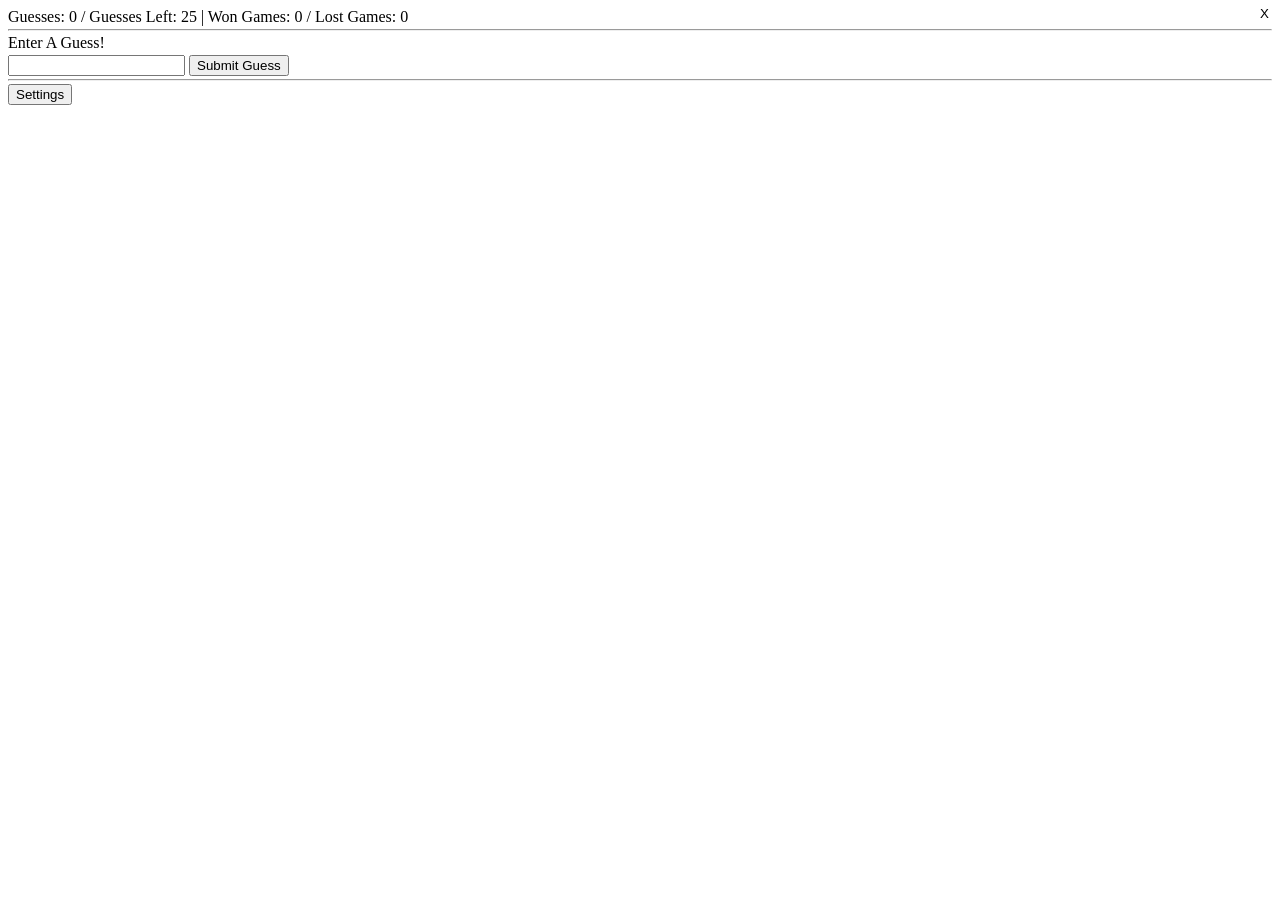
<file: guess_the_number/guess_the_number.html>
<!DOCTYPE html>
<html lang="en">
<head>
    <meta charset="UTF-8">
    <meta name="viewport" content="width=device-width, initial-scale=1.0">
    <link rel="stylesheet" href="../global/global_styles.css">
    <link rel="stylesheet" href="guess_the_number_style.css">
    
    <title>Guess The Number</title>
</head>
<body>
    <div class="top_bar">
        <span>Guesses: </span><span id="guesses_display_guess_the_number">0</span><span> / </span><span>Guesses Left: </span><span id="guesses_left_display_guess_the_number">25</span><span> | </span><span>Won Games: </span><span id="won_games_display_guess_the_number">0</span> / <span>Lost Games: </span><span id="lost_games_display_guess_the_number">0</span>

        <hr>

    </div>
    <div class="top_left">
        <button>X</button>
    </div>
    <div class="game_area">
        <p id="higher_or_lower_than_display_guess_the_number">Enter A Guess!</p>
        <input type="text" id="input_display">
        <button id="submit_guess_guess_the_number">Submit Guess</button>
    </div>

    <hr>

    <div class="bottom_buttons">
        <button id="settings_guess_the_number">Settings</button>
    </div>
    <div id="settings_area_guess_the_number" class="settings_area_guess_the_number" hidden>
        <h3>Game Settings</h3>

        <button>Erase Game Data</button>
        
        <br><hr>

        <button id="close_settings_guess_the_number" hidden>Close Settings</button>
        <button id="save_settings_guess_the_number">Close Settings</button>
    </div>


</body>
    <script src="../global/global_script.js"></script>
    <script src="guess_the_number_script.js"></script>
</html>
</file>
<file: global/global_styles.css>
/*Variables*/

    :root {
         --disabled_background-color: #e0e0e0; 
         --disabled_color: #a0a0a0;            
         --disabled_border: 1px solid #d0d0d0; 
         --disabled_cursor: not-allowed;   
         --disabled_pointer-events: none;  
         --disabled_opacity: 0.7;    
    }

/*Title Area*/

    .title_area {
        width: 100vw;
    }

    .title_area h1 {
        justify-self: center;
        width: fit-content;
        height: fit-content;
        margin-bottom: 0px;
    }

    .title_area p {
        justify-self: center;
        width: fit-content;
        margin-top: 3px;
    }

/*Top Left*/

    .top_left{
        position: absolute;
        top: 3px;
        right: 3px;
    }

    .top_left button {
        background-color: transparent;
        border-color: transparent;
    }
</file>
<file: guess_the_number/guess_the_number_style.css>
@import url(../global/global_styles.css);

/*Top Bar*/

    .top_bar {
        position: flex;
        top: 3px;
        left: 3px;
        margin-bottom: 3px;
    }

    p {
        margin-top: 3px;
        margin-bottom: 3px;
    }

    hr {
        margin-bottom: 3px;
        margin-top: 3px;
    }

/*Settings Area*/

    .settings_area_guess_the_number {
         border: 3px solid black;
         padding: 3px;
         margin-top: 3px;
    }

    .settings_area_guess_the_number h3 {
        margin-top: 0px;
        margin-bottom: 6.5px;
    }
</file>
